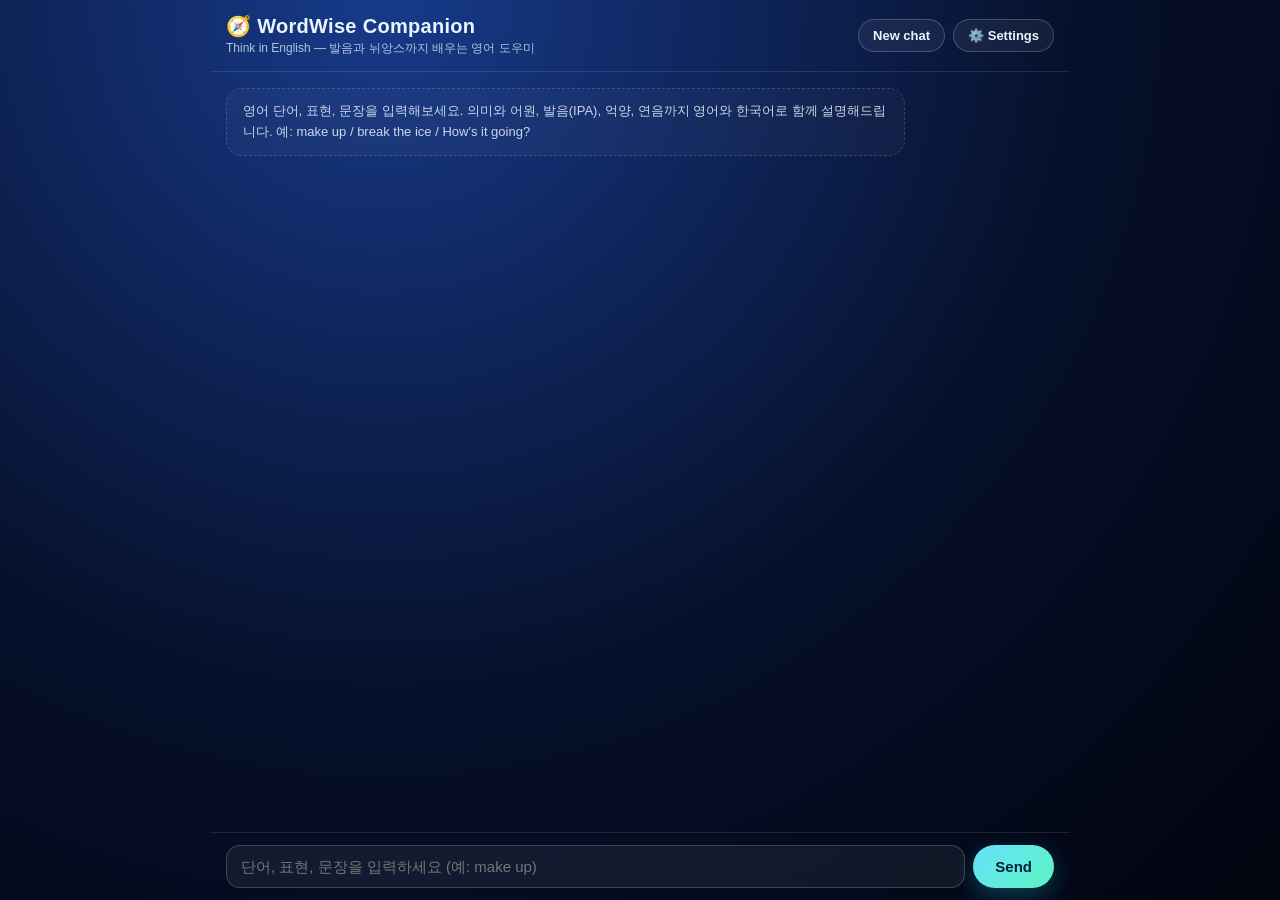
<file: wordwise/index.html>
<!doctype html>
<html lang="ko">
<head>
  <meta charset="UTF-8" />
  <meta name="viewport" content="width=device-width, initial-scale=1.0" />
  <title>WordWise Companion</title>
  <meta name="description" content="영어 단어와 표현의 의미, 발음, 뉘앙스를 함께 배우는 AI 영어 학습 도우미" />
  <link rel="stylesheet" href="./styles.css" />
</head>
<body>
  <div id="app">
    <header id="appHeader">
      <div class="title-block">
        <h1>🧭 WordWise Companion</h1>
        <p class="tagline">Think in English — 발음과 뉘앙스까지 배우는 영어 도우미</p>
      </div>
      <div class="header-actions">
        <button id="newChatBtn" title="New conversation">New chat</button>
        <button id="settingsBtn" title="Settings">⚙️ Settings</button>
      </div>
    </header>

    <main id="chat" aria-live="polite"></main>

    <form id="composer">
      <textarea
        id="input"
        rows="1"
        placeholder="단어, 표현, 문장을 입력하세요 (예: make up)"
        aria-label="Message"
      ></textarea>
      <button id="sendBtn" type="submit">Send</button>
    </form>
  </div>

  <div id="settingsModal" class="modal hidden">
    <div class="modal-content">
      <h2>Settings</h2>

      <label for="apiKeyInput">Anthropic API Key</label>
      <input type="password" id="apiKeyInput" placeholder="sk-ant-..." autocomplete="off" />

      <label for="modelSelect">Model</label>
      <select id="modelSelect">
        <option value="claude-sonnet-5">Claude Sonnet 5 (Recommended)</option>
        <option value="claude-opus-4-8">Claude Opus 4.8</option>
        <option value="claude-haiku-4-5-20251001">Claude Haiku 4.5 (Fastest)</option>
      </select>

      <p class="hint">
        API 키는 이 브라우저(로컬 저장소)에만 저장되며, Anthropic API로 직접 전송됩니다.
        서버로 전송되거나 저장되지 않습니다. 키가 없다면
        <a href="https://console.anthropic.com/settings/keys" target="_blank" rel="noopener">Anthropic Console</a>
        에서 발급받을 수 있습니다.
      </p>

      <div class="modal-actions">
        <button id="closeSettingsBtn" type="button" class="secondary">Close</button>
        <button id="saveSettingsBtn" type="button" class="primary">Save</button>
      </div>
    </div>
  </div>

  <script src="./app.js"></script>
</body>
</html>
</file>
<file: wordwise/styles.css>
* { box-sizing: border-box; }

html, body {
  margin: 0; padding: 0;
  height: 100%;
  background: radial-gradient(circle at 30% 0%, #173a8a 0%, #06102b 55%, #02040e 100%);
  font-family: -apple-system, BlinkMacSystemFont, "Segoe UI", Roboto, "Noto Sans KR", sans-serif;
  color: #eaf4ff;
}

#app {
  display: flex;
  flex-direction: column;
  height: 100vh;
  max-width: 860px;
  margin: 0 auto;
}

#appHeader {
  display: flex;
  align-items: center;
  justify-content: space-between;
  gap: 12px;
  padding: 14px 16px;
  border-bottom: 1px solid rgba(255,255,255,.1);
  flex-wrap: wrap;
}

.title-block h1 {
  margin: 0;
  font-size: 20px;
  font-weight: 800;
  letter-spacing: .3px;
}

.tagline {
  margin: 2px 0 0;
  font-size: 12px;
  opacity: .75;
}

.header-actions {
  display: flex;
  gap: 8px;
}

.header-actions button {
  border: 1px solid rgba(255,255,255,.2);
  background: rgba(255,255,255,.06);
  color: #eaf4ff;
  border-radius: 999px;
  padding: 8px 14px;
  font-size: 13px;
  font-weight: 600;
  cursor: pointer;
}

.header-actions button:hover {
  background: rgba(255,255,255,.14);
}

#chat {
  flex: 1;
  overflow-y: auto;
  padding: 16px;
  display: flex;
  flex-direction: column;
  gap: 14px;
}

.bubble-row {
  display: flex;
  width: 100%;
}

.bubble-row.user { justify-content: flex-end; }
.bubble-row.assistant { justify-content: flex-start; }

.bubble {
  max-width: 82%;
  padding: 12px 16px;
  border-radius: 16px;
  line-height: 1.6;
  font-size: 15px;
  white-space: normal;
  word-wrap: break-word;
}

.bubble-row.user .bubble {
  background: linear-gradient(135deg, #66e0ff, #5cf5c0);
  color: #00213a;
  border-bottom-right-radius: 4px;
  font-weight: 500;
}

.bubble-row.assistant .bubble {
  background: rgba(255,255,255,.07);
  border: 1px solid rgba(255,255,255,.1);
  border-bottom-left-radius: 4px;
}

.bubble-row.system .bubble {
  background: rgba(255,255,255,.04);
  border: 1px dashed rgba(255,255,255,.18);
  font-size: 13px;
  opacity: .85;
}

.bubble strong { color: #a9f8ff; }
.bubble em { color: #ffd58a; font-style: normal; }
.bubble .ipa { color: #9be8ff; font-family: "Noto Sans", "Doulos SIL", sans-serif; }
.bubble h3 { margin: 10px 0 4px; font-size: 14px; color: #a9f8ff; }

.bubble.error {
  border-color: rgba(255,95,122,.5);
  background: rgba(255,95,122,.12);
  color: #ffd3da;
}

.typing {
  display: inline-flex;
  gap: 4px;
  align-items: center;
}
.typing span {
  width: 6px; height: 6px; border-radius: 50%;
  background: #a9f8ff;
  animation: blink 1.2s infinite ease-in-out;
}
.typing span:nth-child(2) { animation-delay: .2s; }
.typing span:nth-child(3) { animation-delay: .4s; }
@keyframes blink {
  0%, 80%, 100% { opacity: .2; transform: translateY(0); }
  40% { opacity: 1; transform: translateY(-2px); }
}

#composer {
  display: flex;
  gap: 8px;
  padding: 12px 16px calc(12px + env(safe-area-inset-bottom));
  border-top: 1px solid rgba(255,255,255,.1);
}

#input {
  flex: 1;
  resize: none;
  max-height: 140px;
  border-radius: 14px;
  border: 1px solid rgba(255,255,255,.18);
  background: rgba(255,255,255,.06);
  color: #eaf4ff;
  padding: 12px 14px;
  font-size: 15px;
  font-family: inherit;
}

#input:focus {
  outline: none;
  border-color: #66e0ff;
}

#sendBtn {
  border: none;
  border-radius: 999px;
  padding: 0 22px;
  font-size: 15px;
  font-weight: 700;
  cursor: pointer;
  background: linear-gradient(135deg, #66e0ff, #5cf5c0);
  color: #00213a;
  box-shadow: 0 8px 24px rgba(31,229,255,.25);
}

#sendBtn:disabled {
  opacity: .5;
  cursor: not-allowed;
}

.modal {
  position: fixed;
  inset: 0;
  z-index: 20;
  display: flex;
  align-items: center;
  justify-content: center;
  background: rgba(2,4,14,.72);
  backdrop-filter: blur(4px);
  padding: 16px;
}

.modal.hidden { display: none; }

.modal-content {
  width: 100%;
  max-width: 420px;
  background: #0c1530;
  border: 1px solid rgba(255,255,255,.12);
  border-radius: 16px;
  padding: 20px;
  display: flex;
  flex-direction: column;
  gap: 8px;
}

.modal-content h2 {
  margin: 0 0 6px;
  font-size: 18px;
}

.modal-content label {
  font-size: 13px;
  opacity: .85;
  margin-top: 8px;
}

.modal-content input,
.modal-content select {
  width: 100%;
  padding: 10px 12px;
  border-radius: 10px;
  border: 1px solid rgba(255,255,255,.18);
  background: rgba(255,255,255,.06);
  color: #eaf4ff;
  font-size: 14px;
  font-family: inherit;
}

.hint {
  font-size: 12px;
  opacity: .7;
  line-height: 1.5;
  margin-top: 10px;
}

.hint a { color: #66e0ff; }

.modal-actions {
  display: flex;
  justify-content: flex-end;
  gap: 8px;
  margin-top: 14px;
}

.modal-actions button {
  border-radius: 999px;
  padding: 9px 18px;
  font-size: 13px;
  font-weight: 700;
  cursor: pointer;
  border: none;
}

.modal-actions .secondary {
  background: rgba(255,255,255,.08);
  color: #eaf4ff;
  border: 1px solid rgba(255,255,255,.18);
}

.modal-actions .primary {
  background: linear-gradient(135deg, #66e0ff, #5cf5c0);
  color: #00213a;
}

@media (max-width: 480px) {
  .title-block h1 { font-size: 17px; }
  .bubble { max-width: 92%; }
}
</file>
